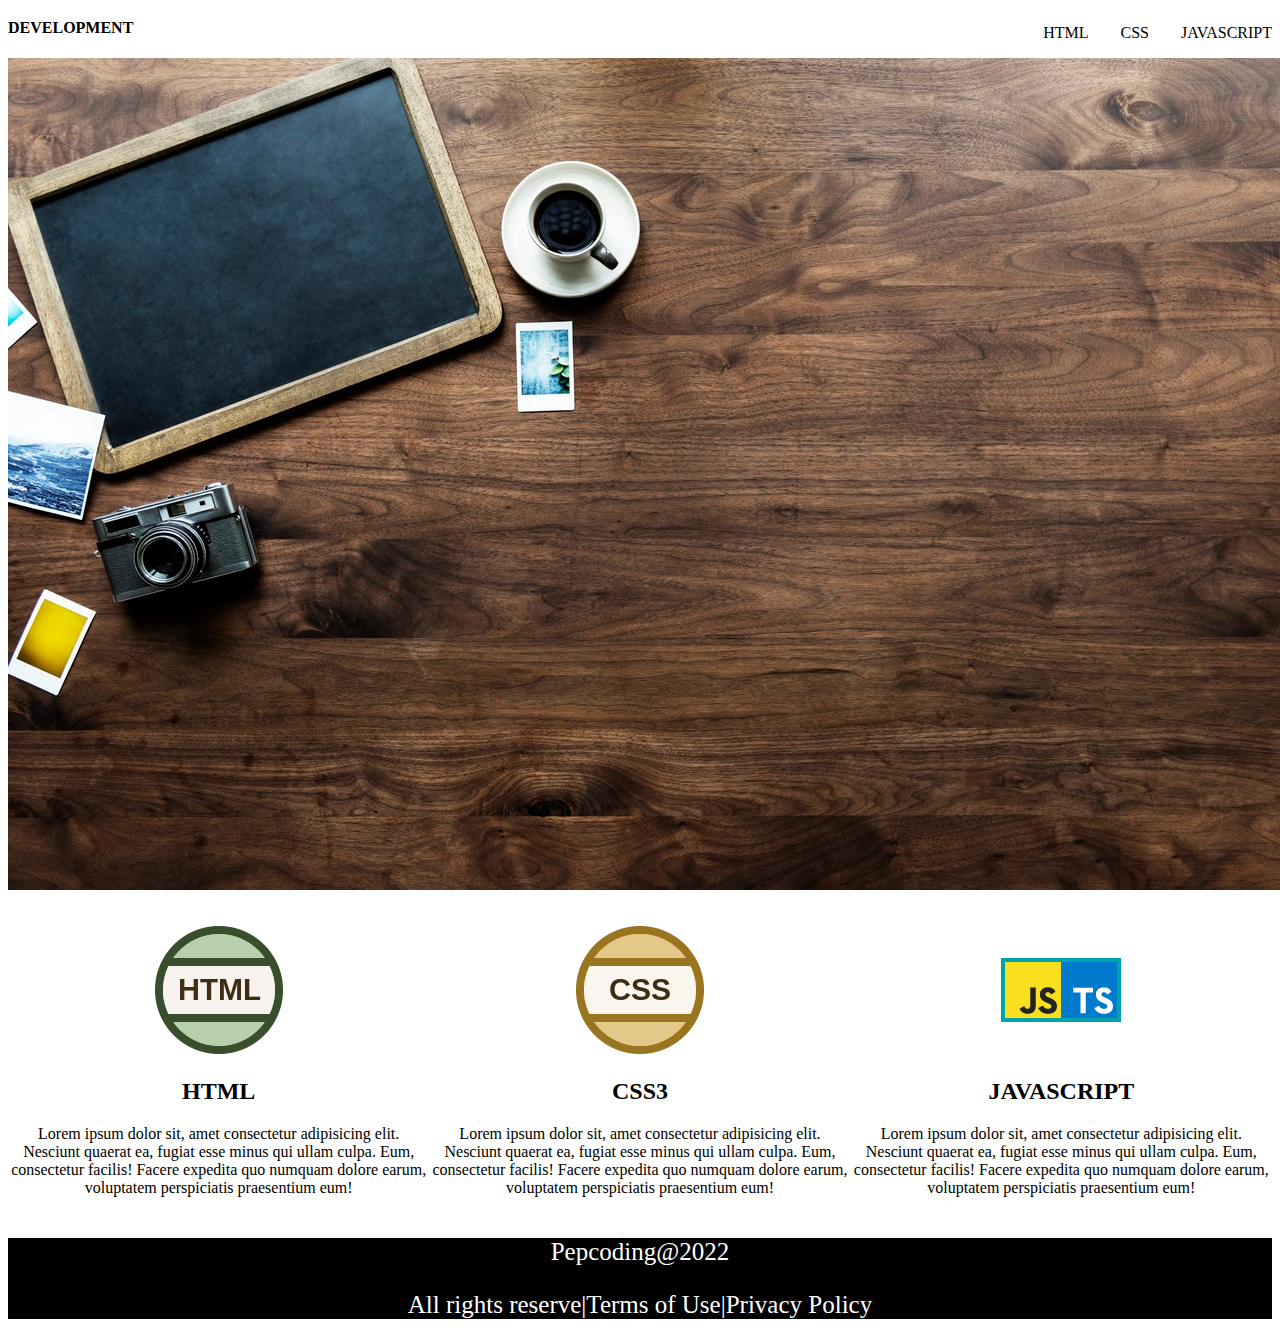
<file: index.html>
<!DOCTYPE html>
<html lang="en">
<head>
    <meta charset="UTF-8">
    <meta http-equiv="X-UA-Compatible" content="IE=edge">
    <meta name="viewport" content="width=device-width, initial-scale=1.0">
    <title>Development</title>
    <link rel="stylesheet" href="style.css">
</head>
<body>
    <!-- 1th page starts -->
    <div class="navbar">
        <nav>
            <h1>DEVELOPMENT</h1>
            <ul>
                <li>HTML</li>
                <li>CSS</li>
                <li>JAVASCRIPT</li>
            </ul>
        </nav>
    </div>
    <!-- 1th page ends -->
    <!-- 2th part starts -->
    <div class="welcomeImage">
          <img src="images/lap.jpeg" alt="blackboard coffee camera on wooden table">
    </div>
    <!-- 2th part ends -->
    <!-- 3th part start -->
    <div class="skills">
        <div>
            <img src="images/html.png" alt="">
            <h2>HTML</h2>
            <p>Lorem ipsum dolor sit, amet consectetur adipisicing elit. Nesciunt quaerat ea, fugiat esse minus qui ullam culpa. Eum, consectetur facilis! Facere expedita quo numquam dolore earum, voluptatem perspiciatis praesentium eum!</p>
        </div>
        <div>
            <img src="images/css.png" alt="">
            <h2>CSS3</h2>
            <p>Lorem ipsum dolor sit, amet consectetur adipisicing elit. Nesciunt quaerat ea, fugiat esse minus qui ullam culpa. Eum, consectetur facilis! Facere expedita quo numquam dolore earum, voluptatem perspiciatis praesentium eum!</p>
        </div>
        <div>
            <img src="images/js.png" alt="">
            <h2>JAVASCRIPT</h2>
            <p>Lorem ipsum dolor sit, amet consectetur adipisicing elit. Nesciunt quaerat ea, fugiat esse minus qui ullam culpa. Eum, consectetur facilis! Facere expedita quo numquam dolore earum, voluptatem perspiciatis praesentium eum!</p>
        </div>
    </div>
    <!-- 3th part ends -->
    <!-- 4th part starts -->
    <div class="footer">
        <p>Pepcoding@2022</p>
        <p>All rights reserve|Terms of Use|Privacy Policy</p>
    </div>
    <!-- 4th part ends -->
    
</body>
</html>
</file>
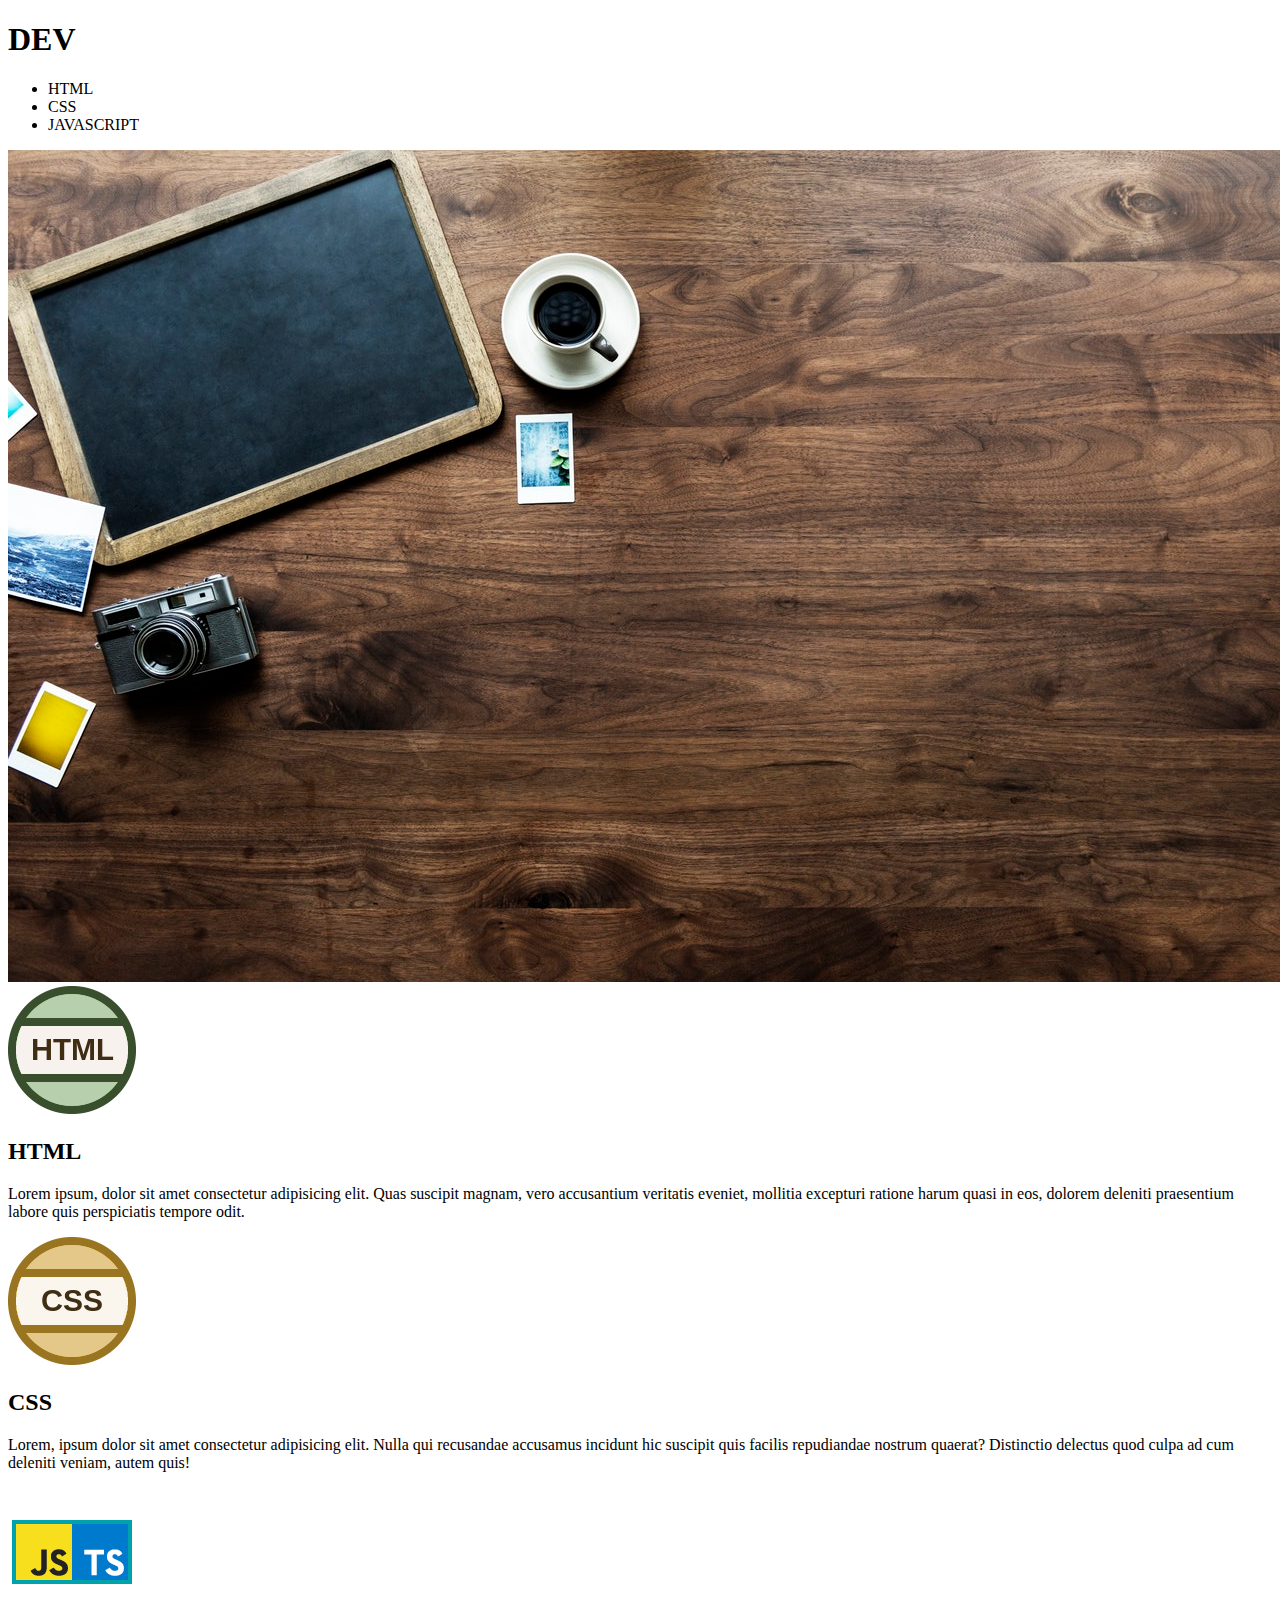
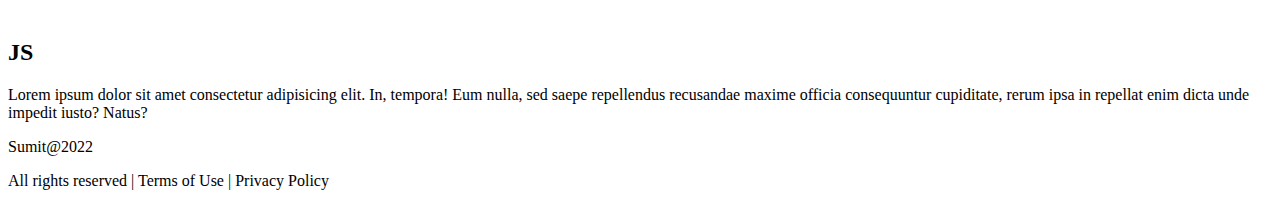
<file: images/index.html>
<!DOCTYPE html>
<html lang="en">
<head>
    <meta charset="UTF-8">
    <meta http-equiv="X-UA-Compatible" content="IE=edge">
    <meta name="viewport" content="width=device-width, initial-scale=1.0">
    <title>Document</title>
</head>
<body>
    <!-- 1ST PART FIRST -->

    <h1>DEV</h1>
    <ul>
        <li>HTML</li>
        <li>CSS</li>
        <li>JAVASCRIPT</li>
    </ul>
    <!-- 1ST PART END -->

    <!-- 2ND PART START -->
    <img src="lap.jpeg" alt="laptop camera photo">
    <!-- 2ND PART END -->

    <!-- 3RD PART START -->
    <div class = "container">
        <div>
            <img src="html.png" alt="HTML">
            <h2>HTML</h2>
            <p>Lorem ipsum, dolor sit amet consectetur adipisicing elit. 
            Quas suscipit magnam, vero accusantium veritatis eveniet, mollitia excepturi ratione harum quasi in eos, dolorem deleniti praesentium labore quis perspiciatis tempore odit.</p>
        </div>
        <div>
            <img src="css.png" alt="CSS">
            <h2>CSS</h2>
            <p>Lorem, ipsum dolor sit amet consectetur adipisicing elit. Nulla qui recusandae accusamus incidunt hic suscipit quis facilis repudiandae nostrum quaerat? Distinctio delectus quod culpa ad cum deleniti veniam, autem quis!</p>
        </div>
        <div>
            <img src="js.png" alt="JS">
            <h2>JS</h2>
            <p>Lorem ipsum dolor sit amet consectetur adipisicing elit. In, tempora! Eum nulla, sed saepe repellendus recusandae maxime officia consequuntur cupiditate, rerum ipsa in repellat enim dicta unde impedit iusto? Natus?</p>
        </div>
    </div>

    <!-- 3RD PART ENDS -->

    <!-- 4TH PART STARTS -->
    <div>
        <p>Sumit@2022</p>
        <p>All rights reserved | Terms of Use | Privacy Policy</p>
    </div>
    <!-- 4th PART END  -->
    <div></div>
    
</body>
</html>
</file>
<file: style.css>
li {
  list-style: none;
}
li{
  padding-left: 2rem;
}
h1{
  font-size: 1rem;
}


.navbar>nav {

  color: black;
  display: flex;
  justify-content: space-between;
  font-family: fantasy;
}

ul{
  display: flex;
}
.imagephoto{
    height: 140vh;
    width: 95vw;
    margin-left: 2vw;
    margin-right: 2vw;
}
.skills{
  display: flex;
}
.skills>div{
  text-align: center;
  margin-top: 2rem;
}
.footer{
    background-color: black;
    color: white;
    text-align: center;  
}
.footer>p{
  font-size: 25px;
}
</file>
